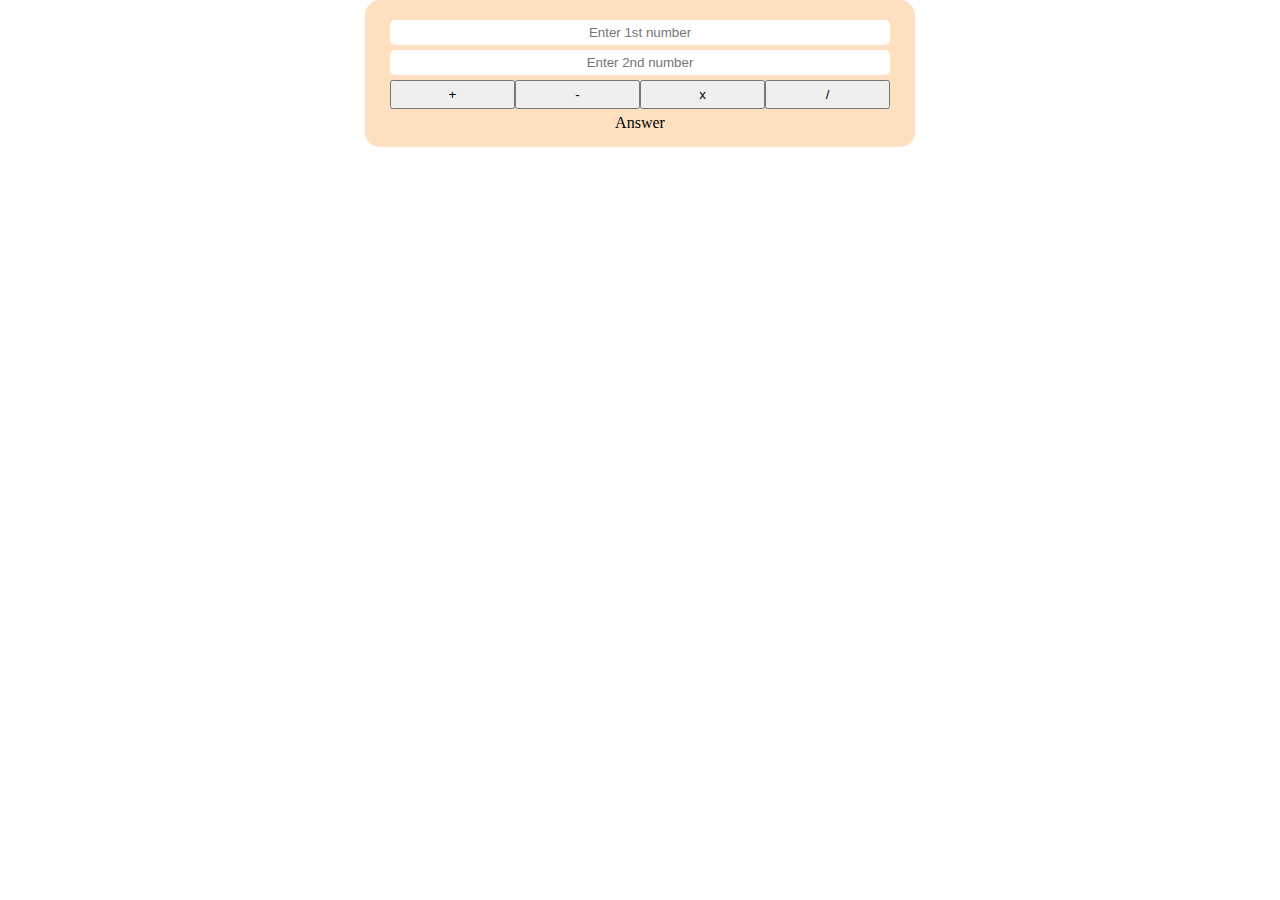
<file: Calculator-Chrome-Extension/index.html>
<!DOCTYPE html>
<html lang="en">
<head>
    <meta charset="UTF-8">
    <meta http-equiv="X-UA-Compatible" content="IE=edge">
    <meta name="viewport" content="width=device-width, initial-scale=1.0">
    <title>Calculator</title>
    <link rel="stylesheet" href="style.css">
</head>
<body>
    <div class="main">
        <input type="text" id="num-1" placeholder="Enter 1st number">
        <input type="text" id="num-2" placeholder="Enter 2nd number">
        <div class="buttons">
            <button id="plus">+</button>
            <button id="minus">-</button>
            <button id="multiply">x</button>
            <button id="divide">/</button>            
        </div>

        <p id="answer">Answer</p>
    </div>
    <script src="script.js"></script>
</body>
</html>
</file>
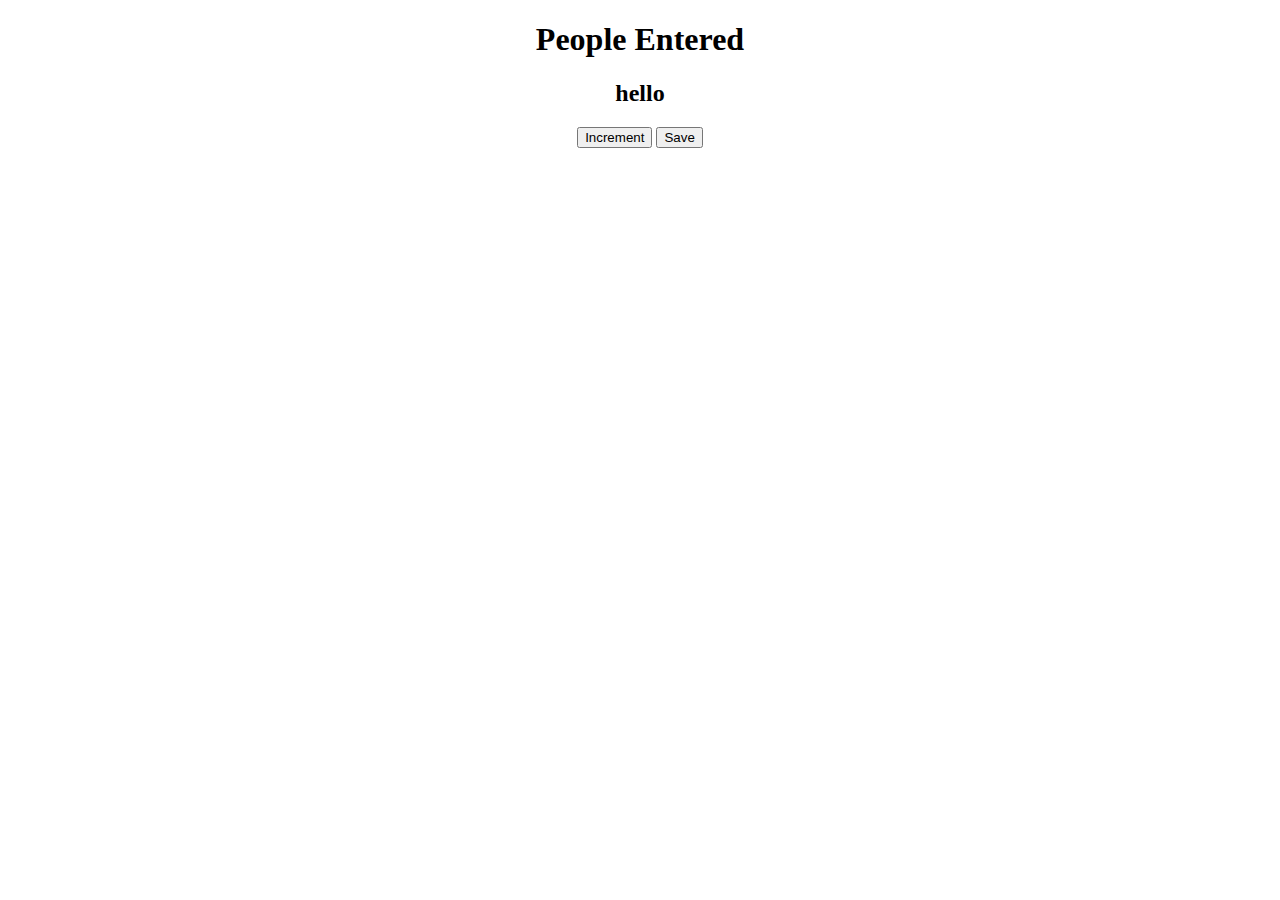
<file: Passenger Counter/index.html>
<!DOCTYPE html>
<html lang="en">
<head>
    <meta charset="UTF-8">
    <meta http-equiv="X-UA-Compatible" content="IE=edge">
    <meta name="viewport" content="width=device-width, initial-scale=1.0">
    <title>Passenger Counter</title>
    <link rel="stylesheet" href="style.css">
</head>
<body>
    <div class="main">
        <h1>People Entered</h1>
    <h2 id="count-el">hello</h2>
    <button id="increment-btn" onclick="increment()">Increment</button>
    <button id="save-btn" onclick="save()">Save</button>
    <h3 id="previous"></h3>
    </div>
    
    <script src="index.js"></script>
</body>
</html>
</file>
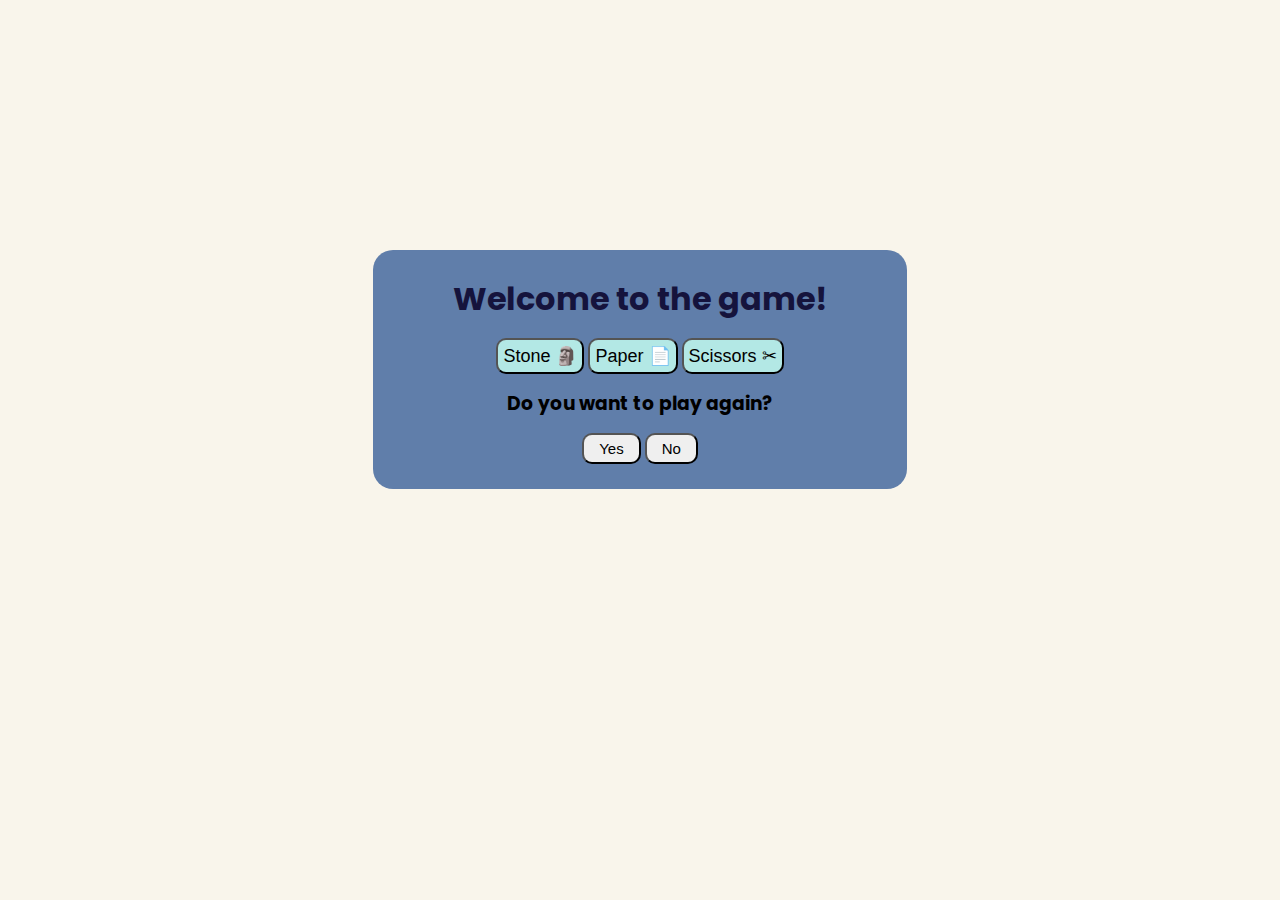
<file: Stone Paper Scissors/index.html>
<!DOCTYPE html>
<html lang="en">
<head>
    <meta charset="UTF-8">
    <meta http-equiv="X-UA-Compatible" content="IE=edge">
    <meta name="viewport" content="width=device-width, initial-scale=1.0">
    <title>Stone Paper Scissors Game</title>
    <link rel="stylesheet" href="style.css">
    <link rel="preconnect" href="https://fonts.googleapis.com">
<link rel="preconnect" href="https://fonts.gstatic.com" crossorigin>
<link href="https://fonts.googleapis.com/css2?family=Poppins:wght@200;300;400;500;600&display=swap" rel="stylesheet">
</head>
<body>
    <script src="script.js"></script>
    <div class="container">
        <div class="main">
            <div class="salutation">
            <h1>
                Welcome to the game!
            </h1>
        </div>
        <div class="options">
            <button id="stone" onclick="stone()">Stone 🗿</button>
            <button id="paper" onclick="paper()">Paper 📄</button>
            <button id="scissors" onclick="scissors()">Scissors ✂</button>
        </div>

        <p id="result"></p>
        <div class="playagain">
            <h3>Do you want to play again?</h3>
            <button onclick="window.location.reload()">Yes</button>
            <button>No</button>
        </div>
        </div>
        
    </div>
</body>
</html>
</file>
<file: Calculator-Chrome-Extension/style.css>
*{
    padding: 0;
    margin: 0;
}

.main{
    min-width: 300px;
    max-width: 500px;
    padding: 15px 25px;
    margin: auto;
    text-align: center;
    background-color: #FEE0C0;
    border-radius: 15px;
}

.main input{
    text-align: center;
    width: 100%;
    display: block;
    padding-top:5px;
    padding-bottom: 5px;
    margin-top: 5px;
    border-radius: 5px;
    border: none;
}

.buttons{
    border-radius: 5px;
    display: flex;
    width: 100%;
    margin-top: 5px;
    margin-bottom: 5px;
    justify-content: space-around;
}

.buttons button{
    flex:1;
    flex-wrap: wrap;
    padding: 5px 5px;
}

.buttons button:hover {
    cursor: pointer;
}
</file>
<file: Passenger Counter/style.css>
.main{
    width:fit-content;
    /* margin-left: auto;
    margin-right: auto; */
    margin: auto;
    text-align: center;
}
</file>
<file: Stone Paper Scissors/style.css>
*{
    padding: 0;
    margin: 0;
}

body{
    background-color: #F9F5EB;
    font-family: "Poppins",sans-serif;
}

.container{

    max-width: 1300px;
    /* height: px; */
    margin: auto;
    padding: 250px;
    text-align: center;

}

.main{

    background-color: #607EAA;
    padding: 25px 80px;
    border-radius: 20px;
    width: fit-content;
    margin: auto;
}

.main h1{
    color: #15133C;
    margin-bottom: 15px;
}

.options button{
    padding: 5px;
    background-color: #B3E8E5;
    border-radius: 10px;
    display: inline-block;
    font-size: 18px;

}

#result{
    margin-top : 15px;
    margin-bottom: 15px;
}
.playagain button{
    margin-top: 15px;
    display: inline-block;
    padding:5px 15px;
    border-radius: 10px;
    font-size:15px;
}
</file>
